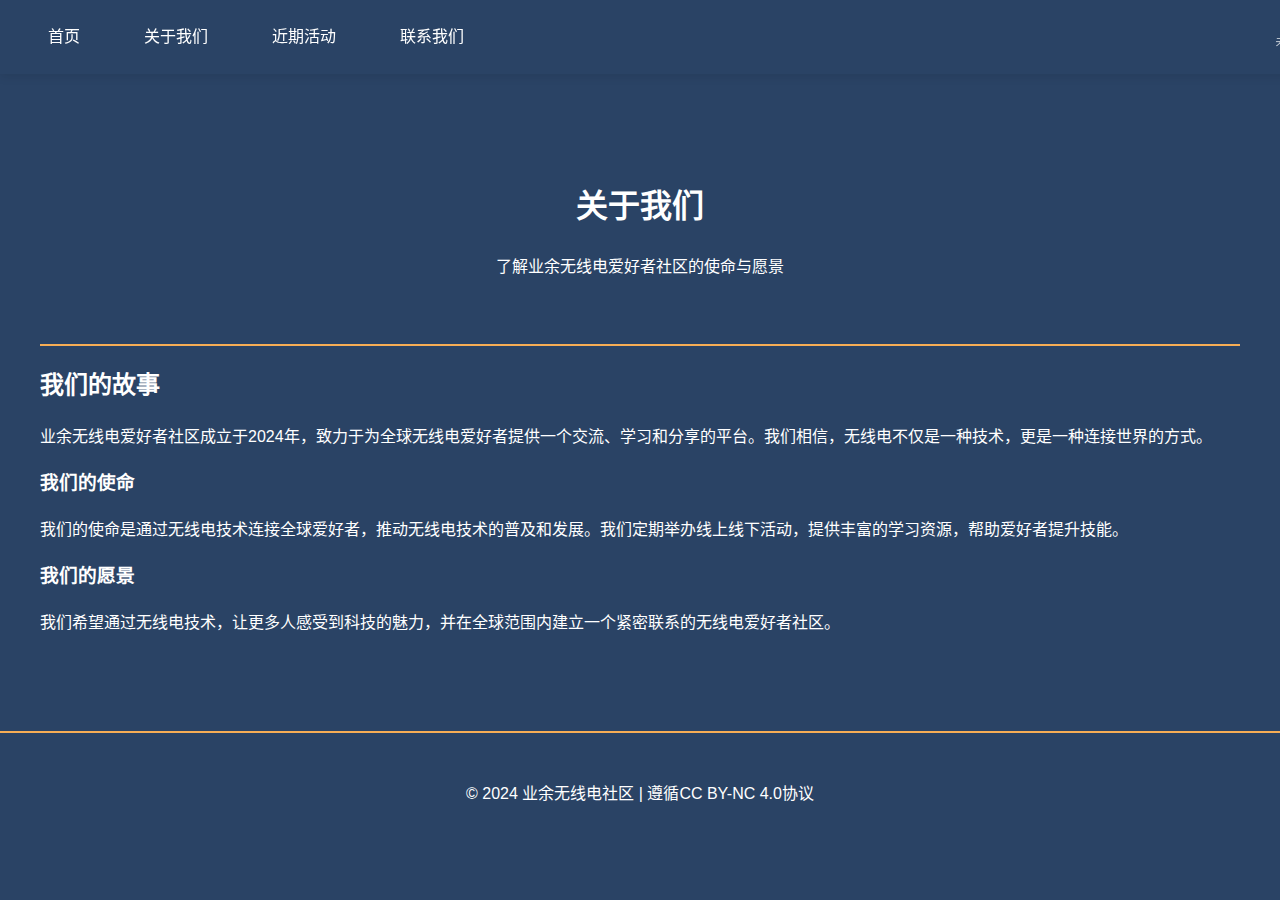
<file: gy/index.html>
<!DOCTYPE html>
<html lang="zh-CN">
<head>
    <meta charset="UTF-8">
    <meta name="viewport" content="width=device-width, initial-scale=1.0">
    <title>关于我们 - 业余无线电爱好者社区</title>
    <meta name="keywords" content="业余无线电,HAM社区,无线电通联,关于我们">
    <link rel="stylesheet" type="text/css" href="../style.css">
</head>
<body>
    <!-- 导航栏 -->
    <nav class="navbar">
        <button class="menu-btn" onclick="toggleMenu()" aria-label="导航菜单">☰</button>
        <div class="nav-links">
            <a href="../">首页</a>
            <a href="#">关于我们</a>
            <a href="../hd/">近期活动</a>
            <a href="../con.html">联系我们</a>
        </div>
        <img src="../logo.png" alt="社区logo" class="nav-logo">
    </nav>

    <!-- 页面内容 -->
    <div class="container">
        <header class="header">
            <h1>关于我们</h1>
            <p>了解业余无线电爱好者社区的使命与愿景</p>
        </header>

        <!-- 关于我们内容 -->
        <section class="about-us-section">
            <h2>我们的故事</h2>
            <p>
                业余无线电爱好者社区成立于2024年，致力于为全球无线电爱好者提供一个交流、学习和分享的平台。我们相信，无线电不仅是一种技术，更是一种连接世界的方式。
            </p>
            <div class="mission">
                <h3>我们的使命</h3>
                <p>
                    我们的使命是通过无线电技术连接全球爱好者，推动无线电技术的普及和发展。我们定期举办线上线下活动，提供丰富的学习资源，帮助爱好者提升技能。
                </p>
            </div>
            <div class="mission">
                <h3>我们的愿景</h3>
                <p>
                    我们希望通过无线电技术，让更多人感受到科技的魅力，并在全球范围内建立一个紧密联系的无线电爱好者社区。
                </p>
            </div>
        </section>
    </div>

    <!-- 页脚 -->
    <footer class="footer">
        <p>© 2024 业余无线电社区 | 遵循CC BY-NC 4.0协议</p>
    </footer>

    <script>
        // 导航菜单切换
        function toggleMenu() {
            const navLinks = document.querySelector('.nav-links');
            navLinks.classList.toggle('active');
        }

        // 关闭移动端菜单
        document.addEventListener('click', (e) => {
            const menuBtn = document.querySelector('.menu-btn');
            const navLinks = document.querySelector('.nav-links');
            
            if (!menuBtn.contains(e.target)) {
                navLinks.classList.remove('active');
            }
        });
    </script>
</body>
</html>
</file>
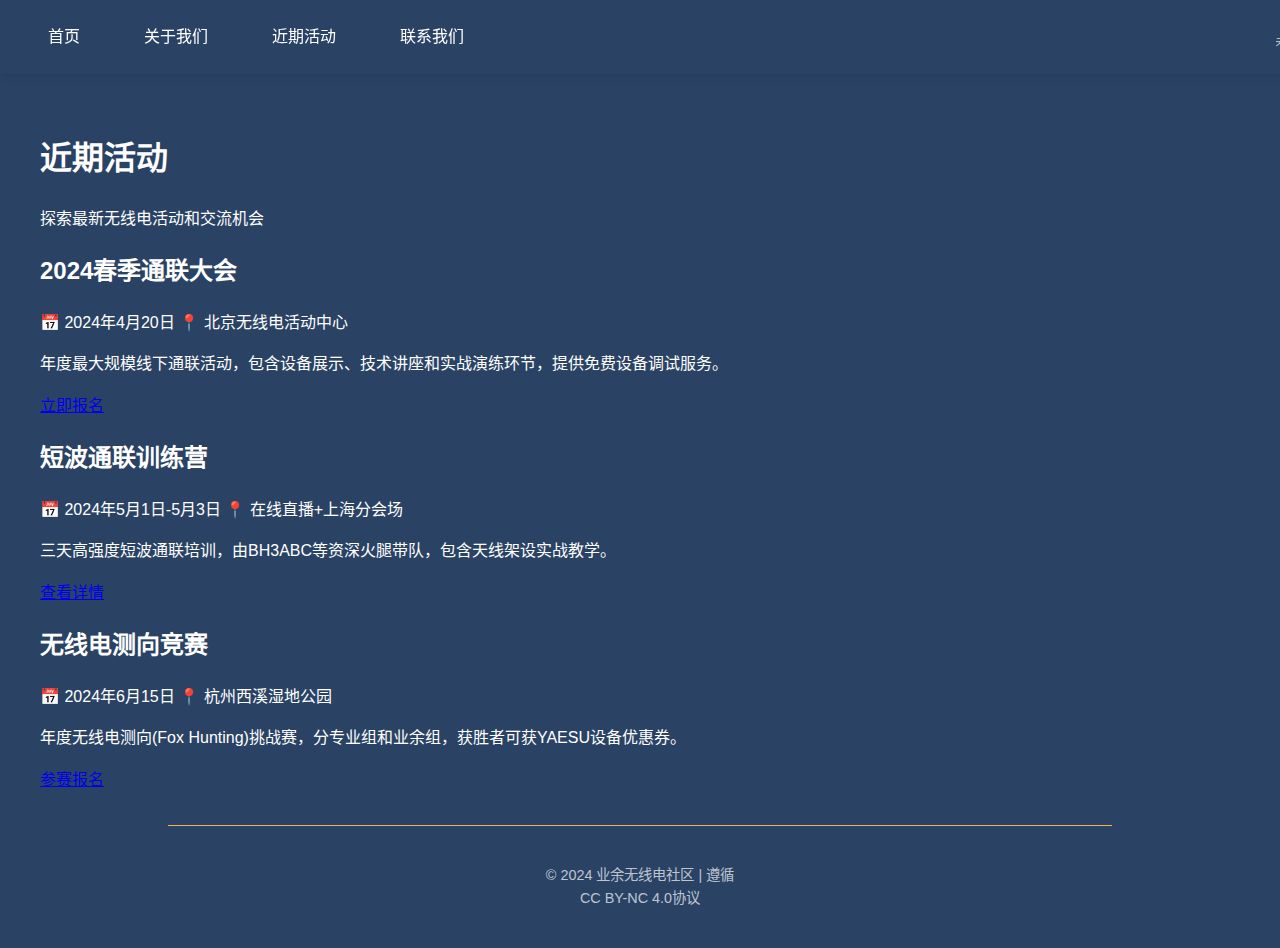
<file: hd/index.html>
<!DOCTYPE html>
<html lang="zh-CN">
<head>
    <meta charset="UTF-8">
    <meta name="viewport" content="width=device-width, initial-scale=1.0">
    <title>近期活动 - 业余无线电爱好者社区</title>
    <meta name="keywords" content="业余无线电,HAM社区,无线电活动">
    <!-- 引入外部样式表 -->
    <link rel="stylesheet" type="text/css" href="../style.css">
<style>
.main-footer {
    text-align: center;
    padding: 1.5rem;
    margin-top: 3rem;
    border-top: 1px solid #F6AD55;
    font-size: 0.9rem;
    line-height: 1.6;
    width:70%;
    margin: 0 auto;
}

.footer-content {
    max-width: 1200px;
    margin: 0 auto;
    color: rgba(255,255,255,0.7);
}</style>
</head>
<body>
    <!-- 导航栏 -->
    <nav class="navbar">
        <button class="menu-btn" onclick="toggleMenu()" aria-label="导航菜单">☰</button>
        <div class="nav-links">
            <a href="../">首页</a>
            <a href="../gy/">关于我们</a>
            <a href="" class="active">近期活动</a>
            <a href="../con.html">联系我们</a>
        </div>
        <img src="../logo.png" alt="社区logo" class="nav-logo">
    </nav>

    <!-- 活动内容 -->
    <div class="container">
        <header class="page-header">
            <h1>近期活动</h1>
            <p>探索最新无线电活动和交流机会</p>
        </header>

        <!-- 活动列表 -->
        <section class="activity-list">
            <article class="activity-card">
                <h2>2024春季通联大会</h2>
                <div class="activity-meta">
                    <span class="activity-date">📅 2024年4月20日</span>
                    <span class="activity-location">📍 北京无线电活动中心</span>
                </div>
                <p class="activity-desc">
                    年度最大规模线下通联活动，包含设备展示、技术讲座和实战演练环节，提供免费设备调试服务。
                </p>
                <a href="#" class="btn-register">立即报名</a>
            </article>

            <article class="activity-card">
                <h2>短波通联训练营</h2>
                <div class="activity-meta">
                    <span class="activity-date">📅 2024年5月1日-5月3日</span>
                    <span class="activity-location">📍 在线直播+上海分会场</span>
                </div>
                <p class="activity-desc">
                    三天高强度短波通联培训，由BH3ABC等资深火腿带队，包含天线架设实战教学。
                </p>
                <a href="#" class="btn-register">查看详情</a>
            </article>

            <article class="activity-card">
                <h2>无线电测向竞赛</h2>
                <div class="activity-meta">
                    <span class="activity-date">📅 2024年6月15日</span>
                    <span class="activity-location">📍 杭州西溪湿地公园</span>
                </div>
                <p class="activity-desc">
                    年度无线电测向(Fox Hunting)挑战赛，分专业组和业余组，获胜者可获YAESU设备优惠券。
                </p>
                <a href="#" class="btn-register">参赛报名</a>
            </article>
        </section>
    </div>

    <!-- 页脚 -->
<!-- 页脚 -->
<footer class="main-footer">
    <div class="footer-content">
        <p>© 2024 业余无线电社区 | 遵循<br>CC BY-NC 4.0协议</p>
    </div>
</footer>

    <!-- 公共JavaScript -->
    <script>   // 导航菜单切换
        function toggleMenu() {
            const navLinks = document.querySelector('.nav-links');
            navLinks.classList.toggle('active');
        }

        // 关闭移动端菜单
        document.addEventListener('click', (e) => {
            const menuBtn = document.querySelector('.menu-btn');
            const navLinks = document.querySelector('.nav-links');
            
            if (!menuBtn.contains(e.target)) {
                navLinks.classList.remove('active');
            }
        });</script>
</body>
</html>
</file>
<file: style.css>
:root {
            --primary-color: #2A4365;
            --accent-color: #F6AD55;
            --text-color: #FFFFFF;
        }

        body {
            font-family: 'Segoe UI', Arial, sans-serif;
            background-color: var(--primary-color);
            color: var(--text-color);
            margin: 0;
            line-height: 1.6;
        }

        /* 导航栏样式 */
        .navbar {
            position: fixed;
            top: 0;
            width: 100%;
            background: rgba(42, 67, 101, 0.95);
            padding: 1rem 2rem;
            z-index: 1000;
            display: flex;
            justify-content: space-between;
            align-items: center;
            box-shadow: 0 2px 10px rgba(0,0,0,0.1);
        }

        .nav-logo {
            height: 40px;
        }

        .nav-links {
            display: flex;
            gap: 2rem;
        }

        .nav-links a {
            color: var(--text-color);
            text-decoration: none;
            transition: all 0.3s;
            padding: 0.5rem 1rem;
            border-radius: 5px;
        }

        .nav-links a:hover {
            color: var(--accent-color);
            background: rgba(255,255,255,0.1);
        }

        .menu-btn {
            display: none;
            border: none;
            color: white;
            font-size: 1.8rem;
            cursor: pointer;
            padding: 5px;
            background: transparent;
        }

        @media (max-width: 768px) {
            .navbar {
                padding: 0.5rem 1rem;
                height: 60px;
            }

            .nav-logo {
                order: 2;
                margin: 0 auto;
                position: absolute;
                left: 50%;
                width: 70px;
                height: 70px;
                transform: translateX(-50%);
            }

            .menu-btn {
                display: block;
                margin-left: 10px;
                font-size: 1.5rem;
                z-index: 1001;
            }

            .nav-links {
                position: fixed;
                left: -100%; /* 初始隐藏 */
                top: 60px;
                flex-direction: column;
                background: var(--primary-color);
                width: 70%;
                height: calc(100vh - 60px);
                transition: left 0.3s ease;
                padding: 2rem;
                box-shadow: 2px 0 10px rgba(0,0,0,0.1);
                z-index: 1000;
            }

            .nav-links.active {
                left: 0; /* 显示菜单 */
            }
        }

        .container {
            max-width: 1200px;
            margin: 0 auto;
            padding: 2rem;
            margin-top: 80px;
        }

        .header {
            text-align: center;
            padding: 3rem 0;
            border-bottom: 2px solid var(--accent-color);
        }

        .content-section {
            display: grid;
            grid-template-columns: repeat(auto-fit, minmax(300px, 1fr));
            gap: 2rem;
            margin: 3rem 0;
        }

        .card {
            background: rgba(255, 255, 255, 0.1);
            padding: 2rem;
            border-radius: 10px;
            text-align: center;
        }

        .qq-group {
            position: relative;
            padding: 1.5rem;
            background: #1A365D;
            border-radius: 8px;
            margin: 1rem 0;
        }

        .copy-btn {
            background-color: var(--accent-color);
            color: var(--primary-color);
            border: none;
            padding: 0.5rem 1rem;
            border-radius: 5px;
            cursor: pointer;
            transition: transform 0.2s;
        }

        .copy-btn:hover {
            transform: translateY(-2px);
        }
/* 新增板块样式 */
.not-alone-section {
    margin: 3rem 0;
    padding: 2rem;
    background: rgba(255, 255, 255, 0.1);
    border-radius: 10px;
    text-align: center;
}

.not-alone-section h2 {
    color: var(--accent-color);
    margin-bottom: 1.5rem;
    font-size: 2rem;
}

.not-alone-section p {
    line-height: 1.8;
    margin-bottom: 1.5rem;
    font-size: 1.1rem;
}

.not-alone-section img {
    max-width: 100%;
    border-radius: 10px;
    margin-bottom: 1.5rem;
    box-shadow: 0 4px 10px rgba(0, 0, 0, 0.2);
}

.not-alone-section .quote {
    font-style: italic;
    color: var(--accent-color);
    margin-top: 1.5rem;
}
        .wechat-qr {
            width: 200px;
            height: 200px;
            margin: 0 auto;
            background: url('Screenshot_20250323_145152.jpg') center/cover;
            border: 3px solid var(--accent-color);
        }

        .footer-contact {
            display: grid;
            grid-template-columns: repeat(auto-fit, minmax(250px, 1fr));
            gap: 2rem;
            margin-bottom: 2rem;
        }

        .footer {
            text-align: center;
            padding: 2rem;
            margin-top: 3rem;
            border-top: 2px solid var(--accent-color);
        }

        .contact-title {
            text-align: center;
            margin: 3rem 0 1rem;
            font-size: 2.2rem;
            color: var(--accent-color);
        }
              .radio-intro {
            margin: 3rem 0;
            padding: 2rem;
            background: rgba(255, 255, 255, 0.1);
            border-radius: 10px;
        }

        .radio-intro h2 {
            color: var(--accent-color);
            margin-bottom: 1.5rem;
            font-size: 2rem;
        }

        .radio-intro p {
            line-height: 1.8;
            margin-bottom: 1.5rem;
        }

        .radio-intro ul {
            padding-left: 1.5rem;
            margin-bottom: 1.5rem;
        }

        .radio-intro ul li {
            margin-bottom: 0.8rem;
        }

        .radio-intro a {
            color: var(--accent-color);
            text-decoration: none;
            transition: opacity 0.3s;
        }

        .radio-intro a:hover {
            opacity: 0.8;
        }
      /* 新增板块样式 */
.repeater-section {
    margin: 3rem 0;
    padding: 2rem;
    background: rgba(255, 255, 255, 0.1);
    border-radius: 10px;
}

.repeater-section h2 {
    color: var(--accent-color);
    margin-bottom: 1.5rem;
    font-size: 2rem;
}

.repeater-section p {
    line-height: 1.8;
    margin-bottom: 1.5rem;
    font-size: 1.1rem;
}

.repeater-section a {
    display: block;
    color: var(--accent-color);
    text-decoration: none;
    margin-bottom: 1rem;
    transition: opacity 0.3s;
}

.repeater-section a:hover {
    opacity: 0.8;
}

.repeater-section .repeater-info {
    margin-top: 2rem;
    padding: 1.5rem;
    background: rgba(255, 255, 255, 0.05);
    border-radius: 10px;
}

.repeater-section .repeater-info h3 {
    color: var(--accent-color);
    margin-bottom: 1rem;
    font-size: 1.5rem;
} 
/* 新增板块样式 */
.radio-history-section {
    margin: 3rem 0;
    padding: 2rem;
    background: rgba(255, 255, 255, 0.1);
    border-radius: 10px;
}

.radio-history-section h2 {
    color: var(--accent-color);
    margin-bottom: 1.5rem;
    font-size: 2rem;
    text-align: center;
}

.radio-history-section .history-item {
    margin-bottom: 2rem;
}

.radio-history-section .history-item h3 {
    color: var(--accent-color);
    margin-bottom: 1rem;
    font-size: 1.5rem;
}

.radio-history-section .history-item p {
    line-height: 1.8;
    margin-bottom: 1rem;
    font-size: 1.1rem;
}

.radio-history-section .history-item img {
    max-width: 100%;
    border-radius: 10px;
    margin-bottom: 1rem;
    box-shadow: 0 4px 10px rgba(0, 0, 0, 0.2);
}
  /* SSTV板块 - 统一样式 */
.sstv-section {
    background: rgba(255, 255, 255, 0.1);
    border-radius: 10px;
    padding: 2rem;
    margin-bottom: 2rem;
}

.section-title {
    color: var(--accent-color);
    font-size: 1.8rem;
    margin-bottom: 1.5rem;
    align-items: center;
}

.title-icon {
    margin-right: 10px;
    font-size: 1.5em;
}

.description {
    line-height: 1.7;
    margin-bottom: 1.5rem;
}

.feature-box {
    background: rgba(255, 255, 255, 0.05);
    padding: 1.2rem;
    border-radius: 8px;
    margin: 1.5rem 0;
}

.feature-title, .demo-title, .software-title {
    color: var(--accent-color);
    font-size: 1.3rem;
    margin-bottom: 1rem;
}

.feature-list {
    padding-left: 1rem;
}

.feature-item {
    margin-bottom: 0.8rem;
    line-height: 1.6;
}

.feature-label {
    font-weight: bold;
    color: var(--accent-color);
}

.divider {
    height: 1px;
    background: rgba(255, 255, 255, 0.2);
}

.demo-caption {
    color: rgba(255, 255, 255, 0.7);
    font-style: italic;
    text-align: center;
    margin: 1rem 0;
}

.software-list {
    padding-left: 1.5rem;
    margin-bottom: 1.5rem;
}

.software-item {
    margin-bottom: 0.6rem;
}

.primary-btn {
    background-color: var(--accent-color);
    color: var(--primary-color);
    border: none;
    padding: 0.6rem 1.2rem;
    border-radius: 5px;
    cursor: pointer;
    transition: all 0.2s;
}

.primary-btn:hover {
    transform: translateY(-2px);
    box-shadow: 0 2px 5px rgba(0,0,0,0.2);
}
</file>
